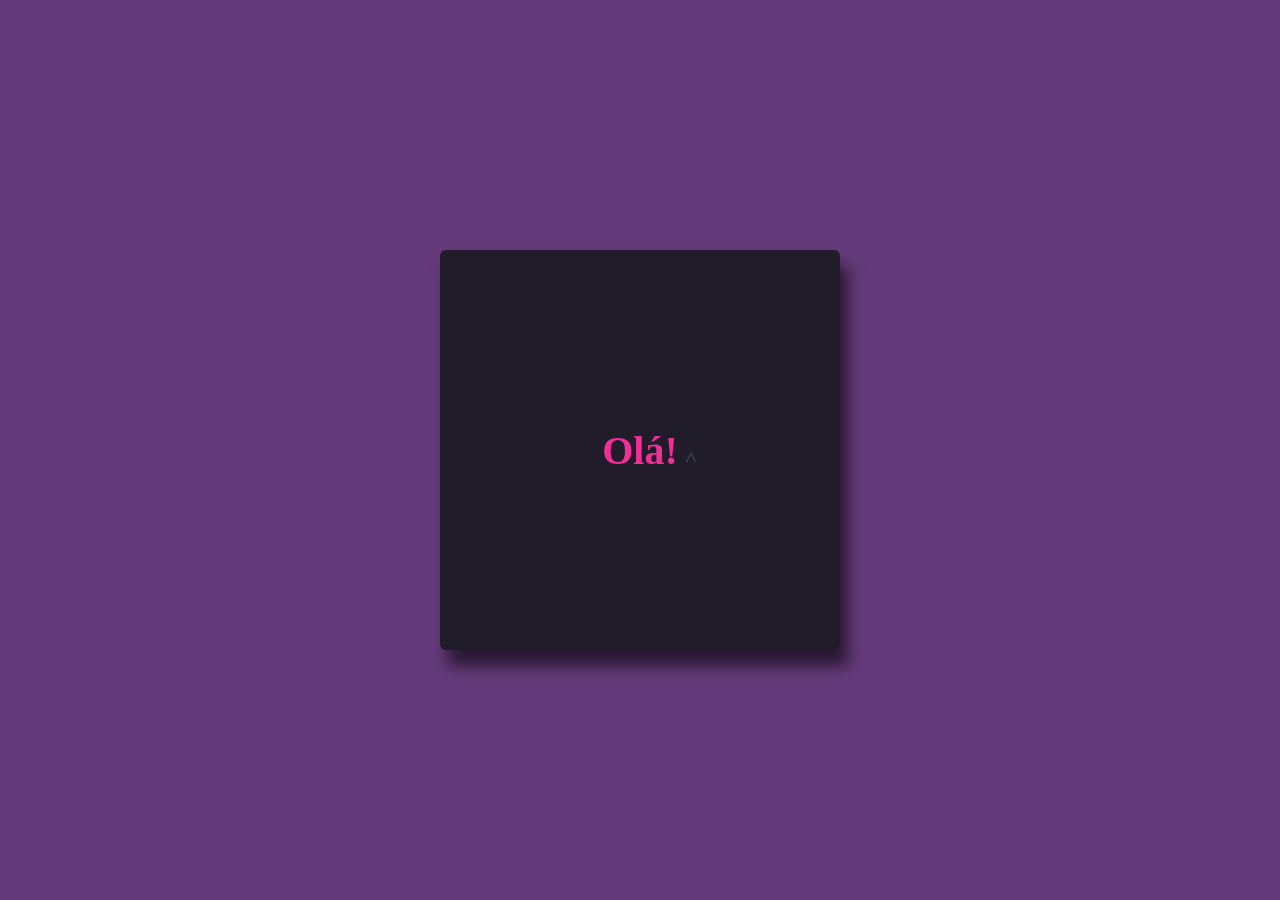
<file: portfolio/Cartao/index.html>
<!DOCTYPE html>
<html lang="pt-BR">
  <head>
    <meta charset="UTF-8" />
    <meta http-equiv="X-UA-Compatible" content="IE=edge" />
    <meta name="viewport" content="width=device-width, initial-scale=1.0" />
    <title>Cartão de visita</title>

    <style>
      body {
        background-color: #643a7a;
      }

      .frame {
        position: absolute;
        background-color: #201c29;
        top: 50%;
        left: 50%;
        width: 400px;
        height: 400px;
        margin-top: -200px;
        margin-left: -200px;
        box-shadow: 8px 16px 16px rgba(0, 0, 0, 0.6);
        border-radius: 6px;
      }

      .frame,
      .card {
        display: flex;
        align-items: center;
        justify-content: center;
      }

      .flip-me {
        position: absolute;
        top: 20%;
        left: 77%;
        font-size: 20px;
        transform: rotate(-90deg);
      }

      .front h1 {
        font-size: 2.5rem;
        margin: 1rem 3rem;
        color: #ef2f96;
      }

      p {
        position: absolute;
        top: 60%;
        left: 10%;
        color: rgba(255, 255, 255, 0.2);
      }

      .card:hover .flip {
        transform: rotateX(180deg) translate3d(0, 0, 0);
      }

      .flip {
        transform-style: preserve-3d;
        transition: all 0.7s ease-in-out;
        perspective: 1000px;
      }

      .front,
      .back {
        -webkit-backface-visibility: hidden;
        width: 100%;
        height: 100%;
        background-color: #201c29;
      }

      .card .back {
        transform: rotateX(-180deg);
        position: absolute;
        top: 10;
        left: 10;
      }

      .back {
        letter-spacing: 2px;
        text-align: center;
      }

      .back h2 {
        font-size: 2rem;
        color: #ef2f96;
      }
      .back h3 {
        font-size: 1.8rem;
        color: rgba(255, 255, 255, 0.7);
      }

      .network > a > img {
        width: 32px;
      }
      .network > a > img:hover {
        cursor: pointer;
        width: 42px;
      }
    </style>
  </head>
  <body>
    <div class="frame">
      <div class="card">
        <div class="flip">
          <div class="front">
            <h1>Olá!</h1>
            <p class="flip-me">></p>
          </div>

          <div class="back">
            <h2>Elis</h2>
            <h3>Web Developer</h3>

            <div class="network">
              <a href="https://github.com/Patrines" target="_blank">
                <img src="images/github.svg" alt="Logo Github" />
              </a>
              <a
                href="https://www.linkedin.com/in/elis-nunes-937b16194/"
                target="_blank"
              >
                <img src="images/linkedin.svg" alt="Logo Linkedin" />
              </a>
              <a href="https://www.instagram.com" target="_blank">
                <img src="images/instagram.svg" alt="Logo Instagram" />
              </a>
            </div>
          </div>
        </div>
      </div>
    </div>
  </body>
</html>
</file>
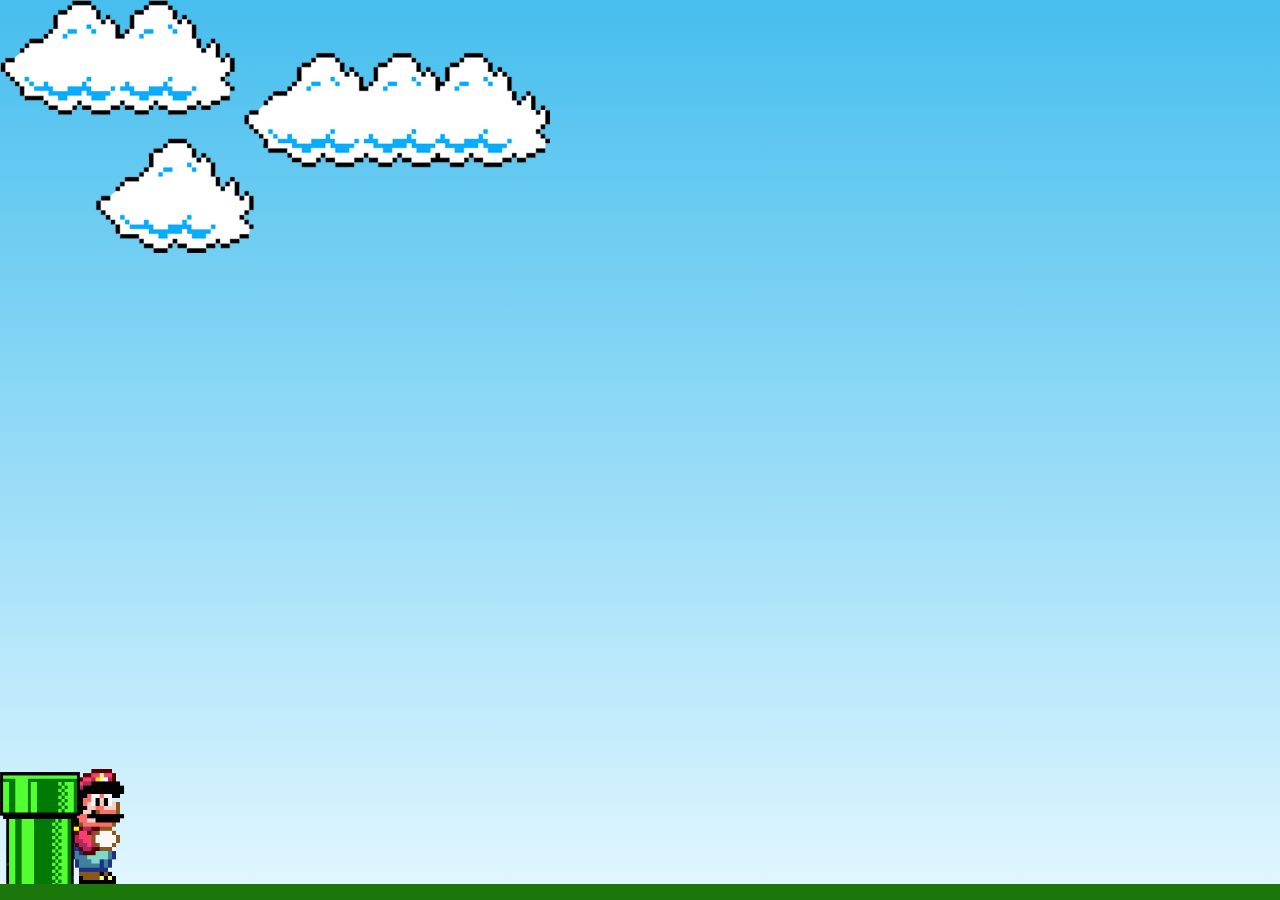
<file: portfolio/Mario/index.html>
<!DOCTYPE html>
<html lang="en">
<head>
    <meta charset="UTF-8">
    <meta name="viewport" content="width=device-width, initial-scale=1.0">
    <title>Mario Jump</title>
    <link rel="stylesheet" href="style.css" />
</head>
<body>
    <div class="gameBoard">
 <img src="images/clouds.png" alt="Nuvens" class="clouds" />
 <img src="images/mario.gif" alt="Personagem Mario" class="mario" />
 <img src="images/pipe.png" alt="Cano" class="pipe" />
    </div>
</body>
<script src="script.js"></script>
</html>
</file>
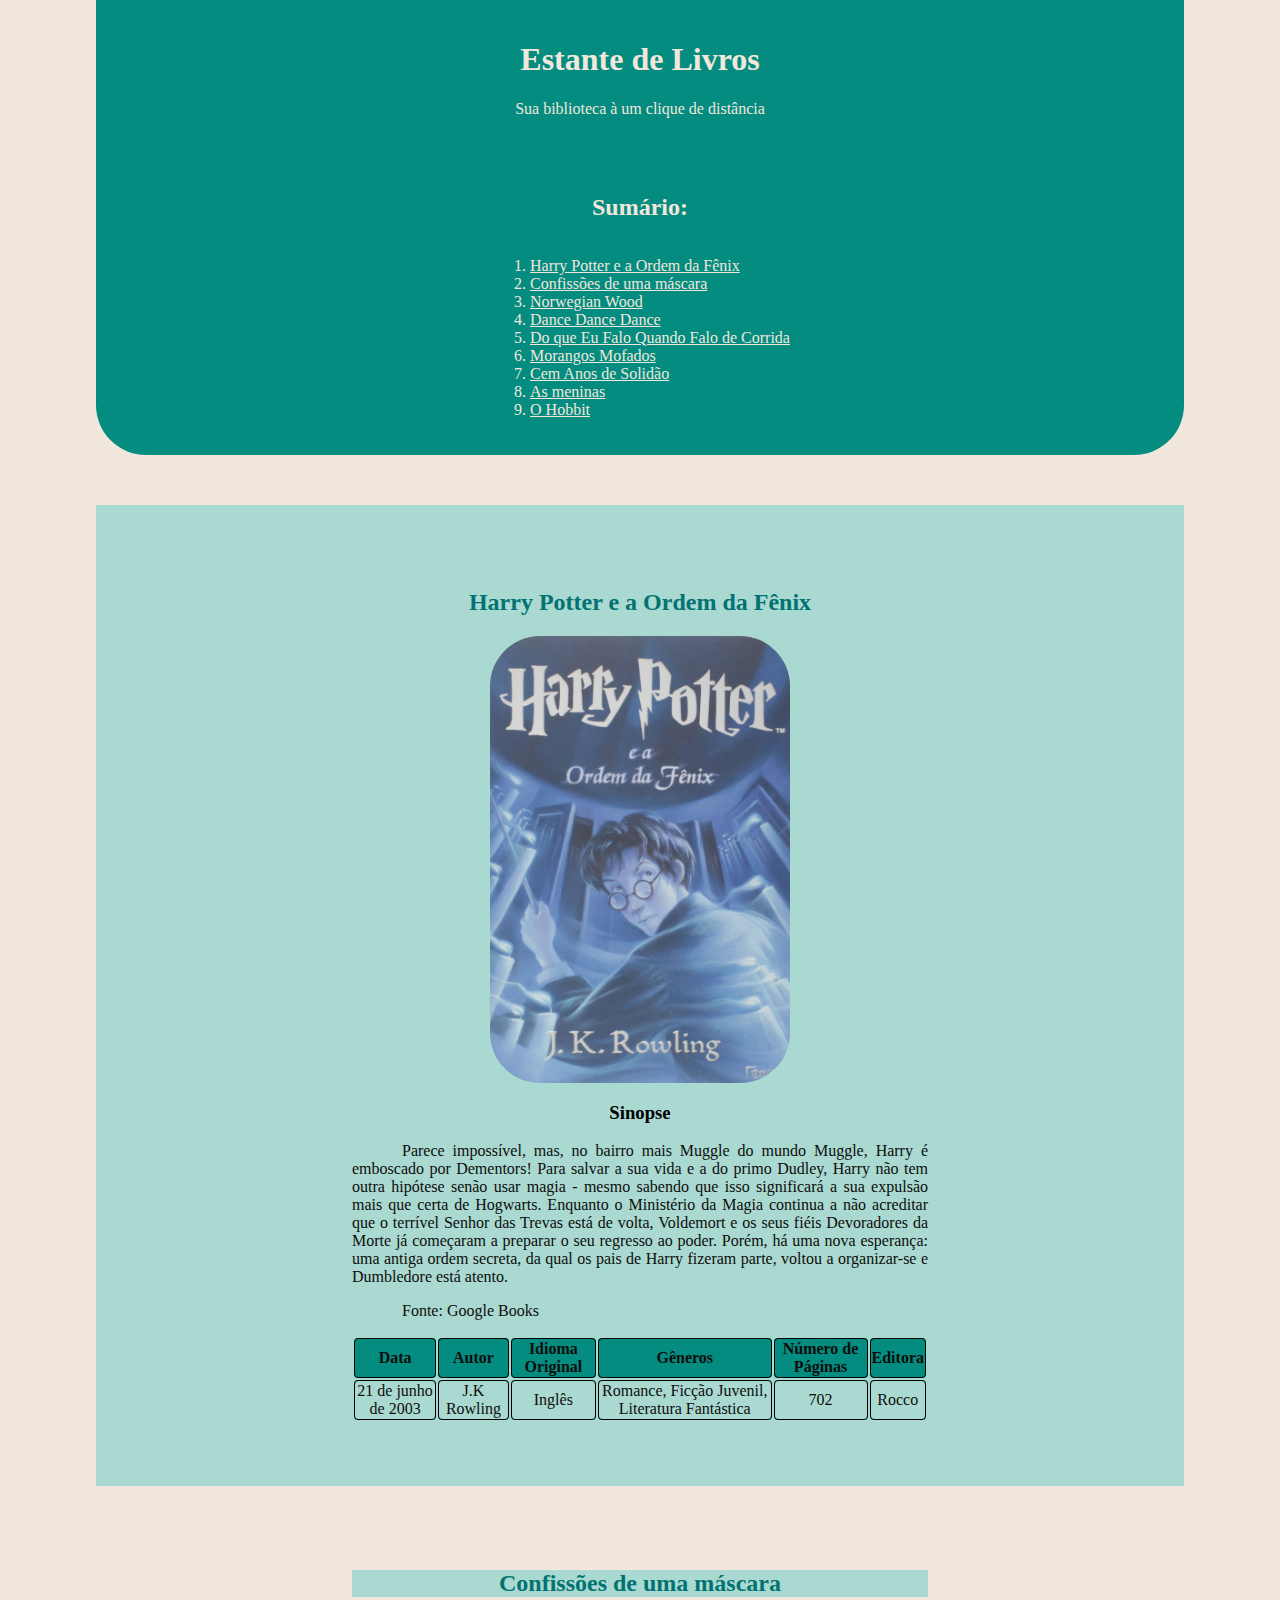
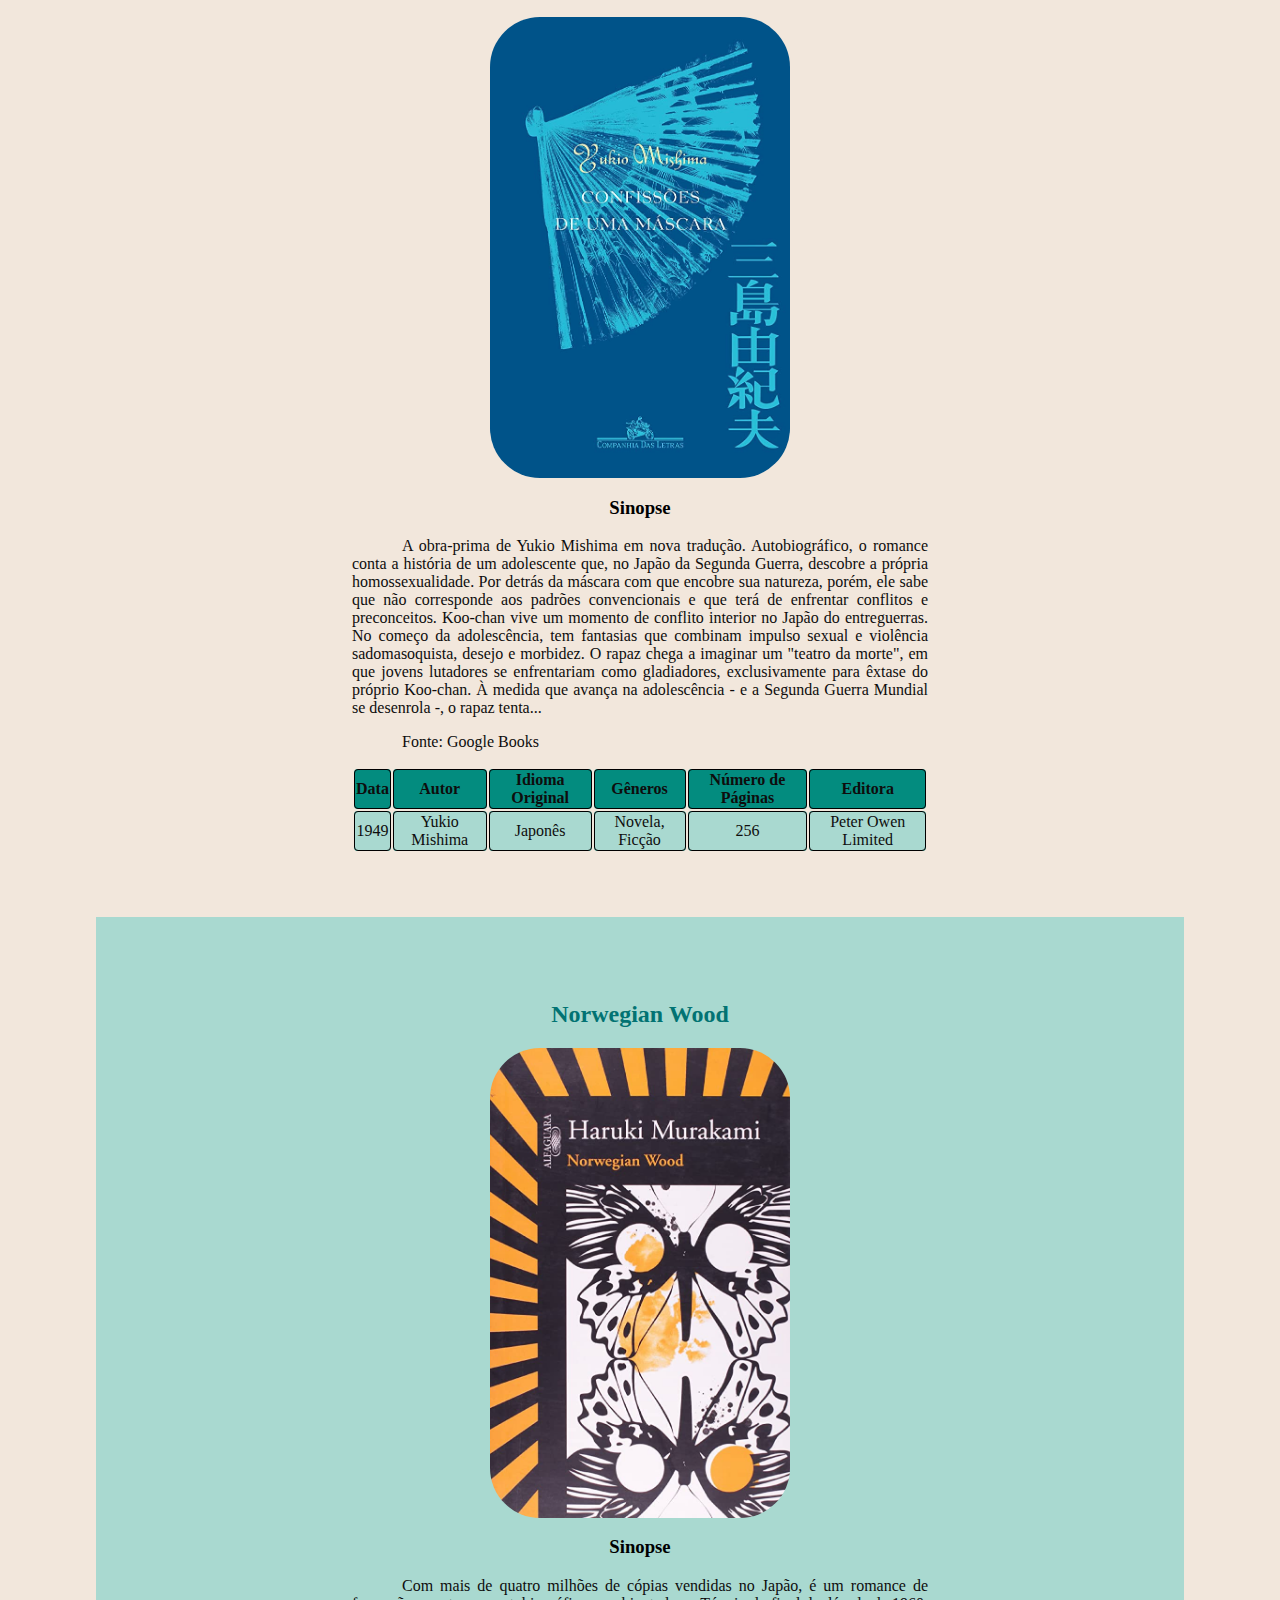
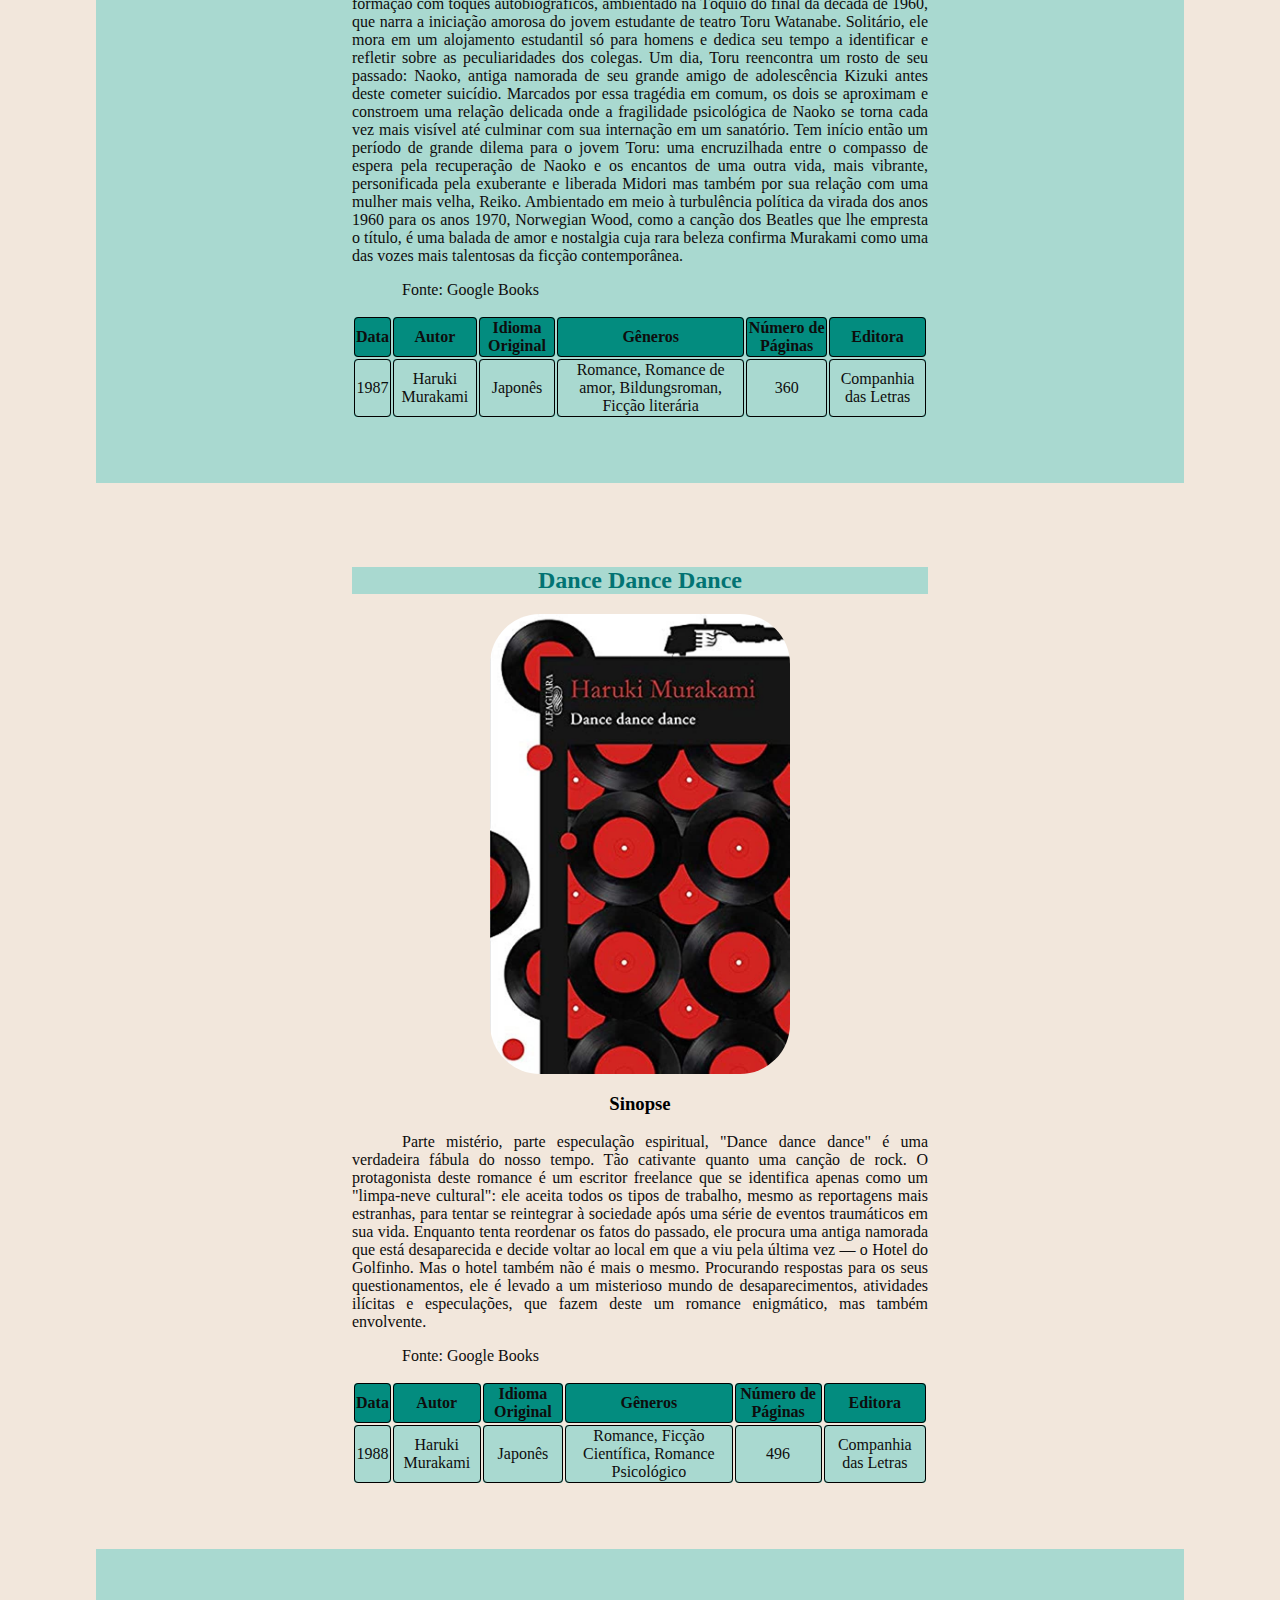
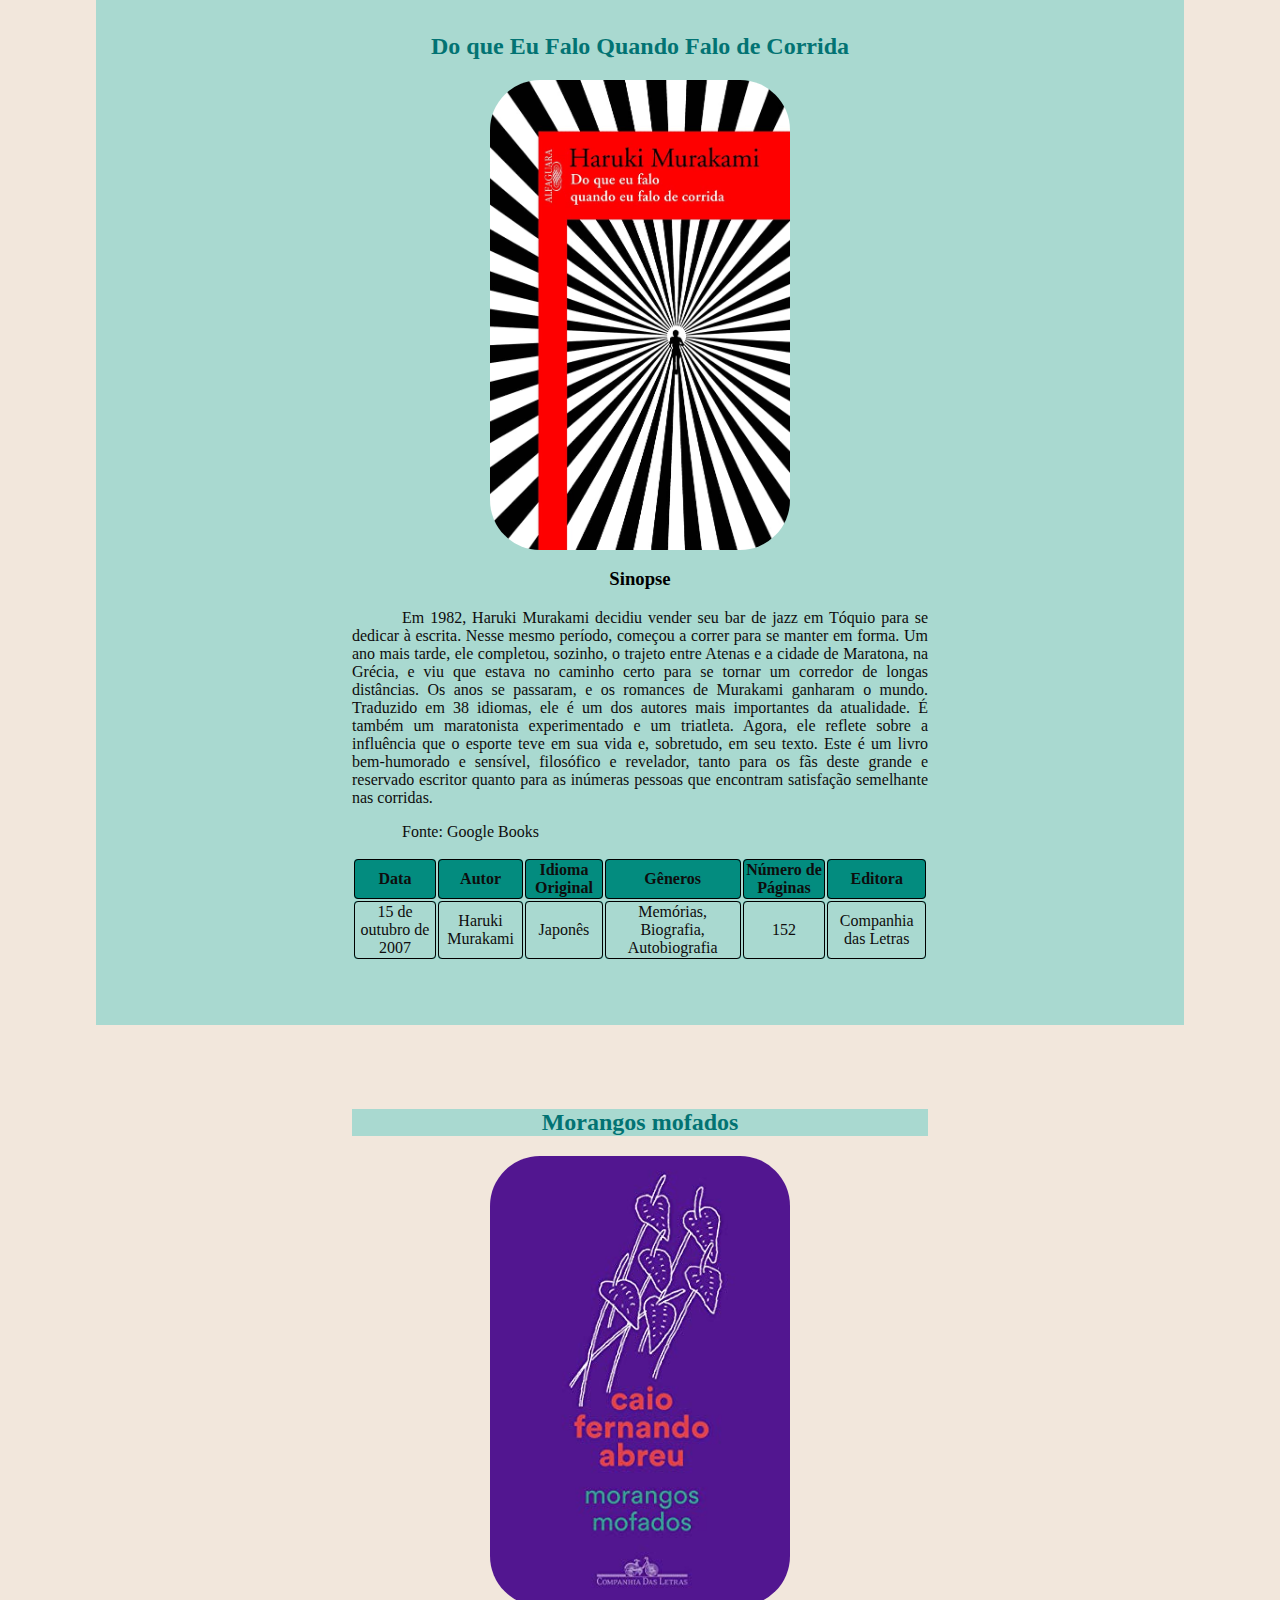
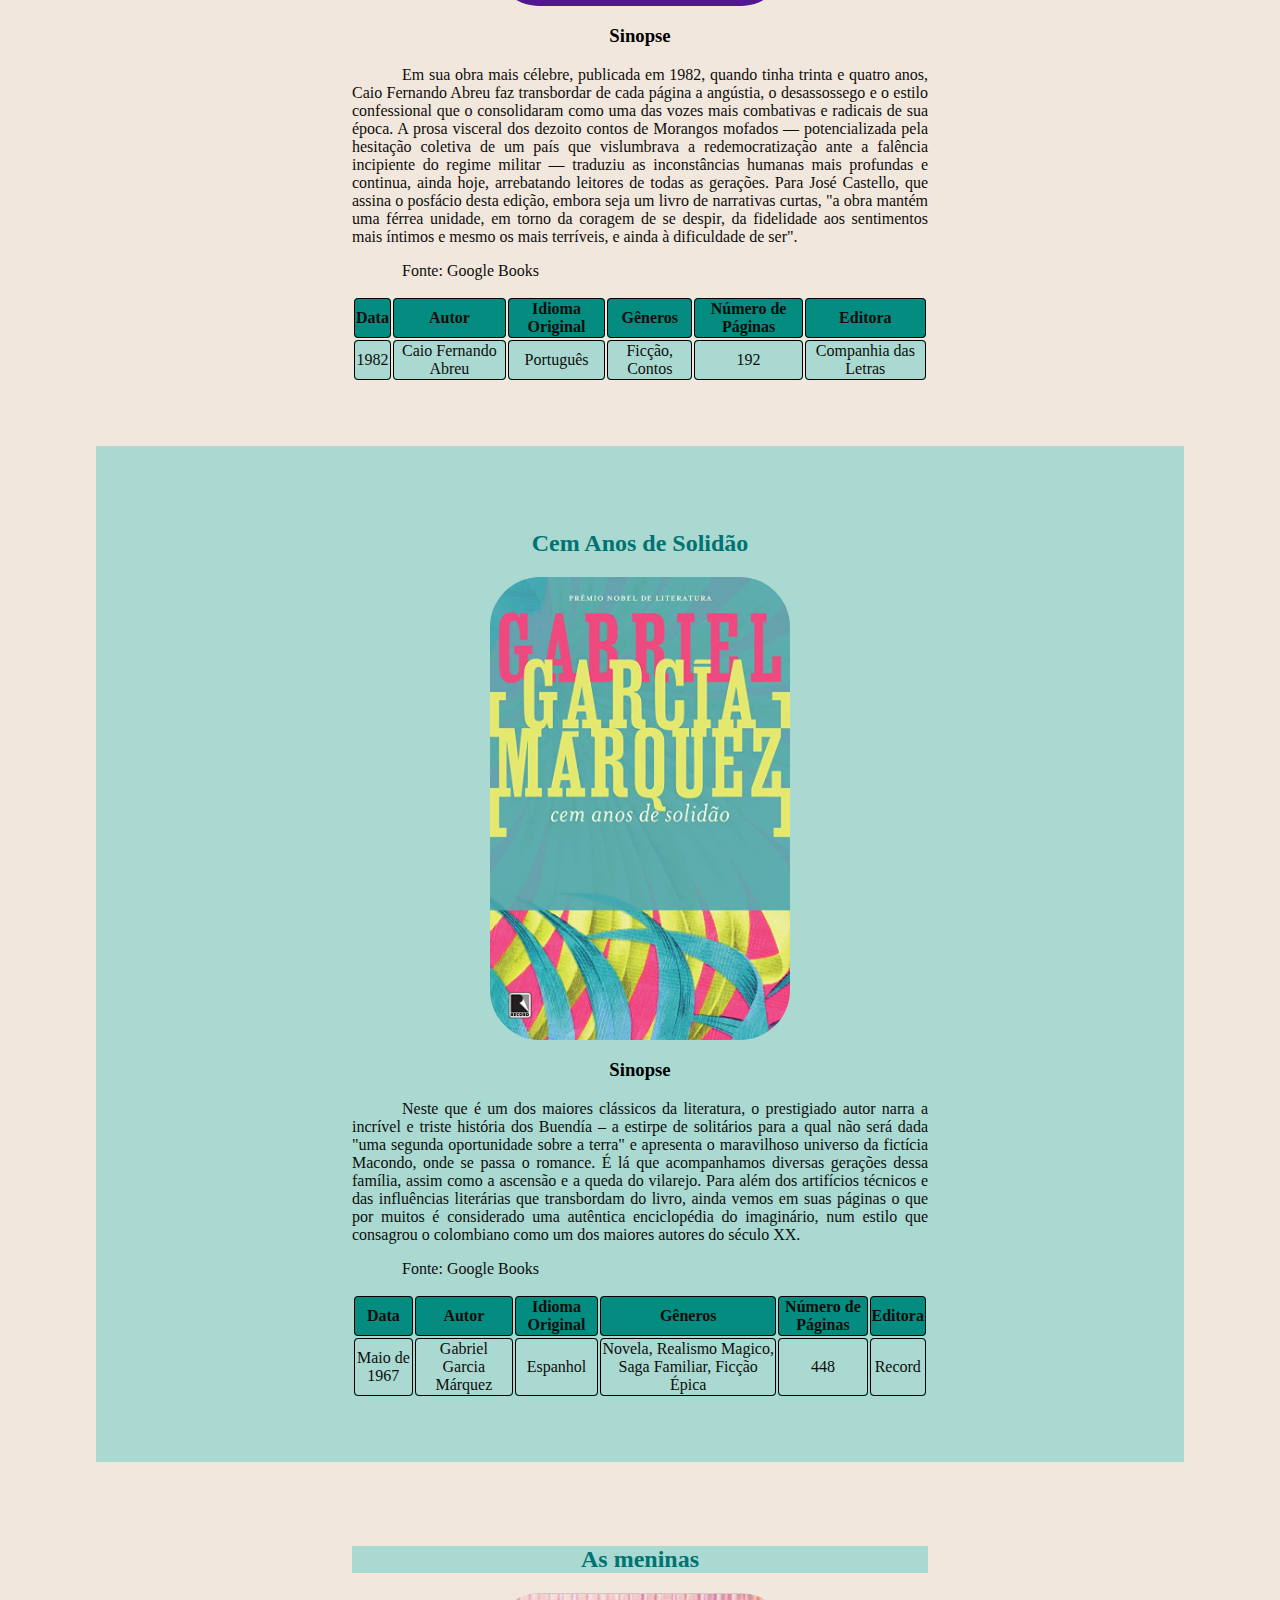
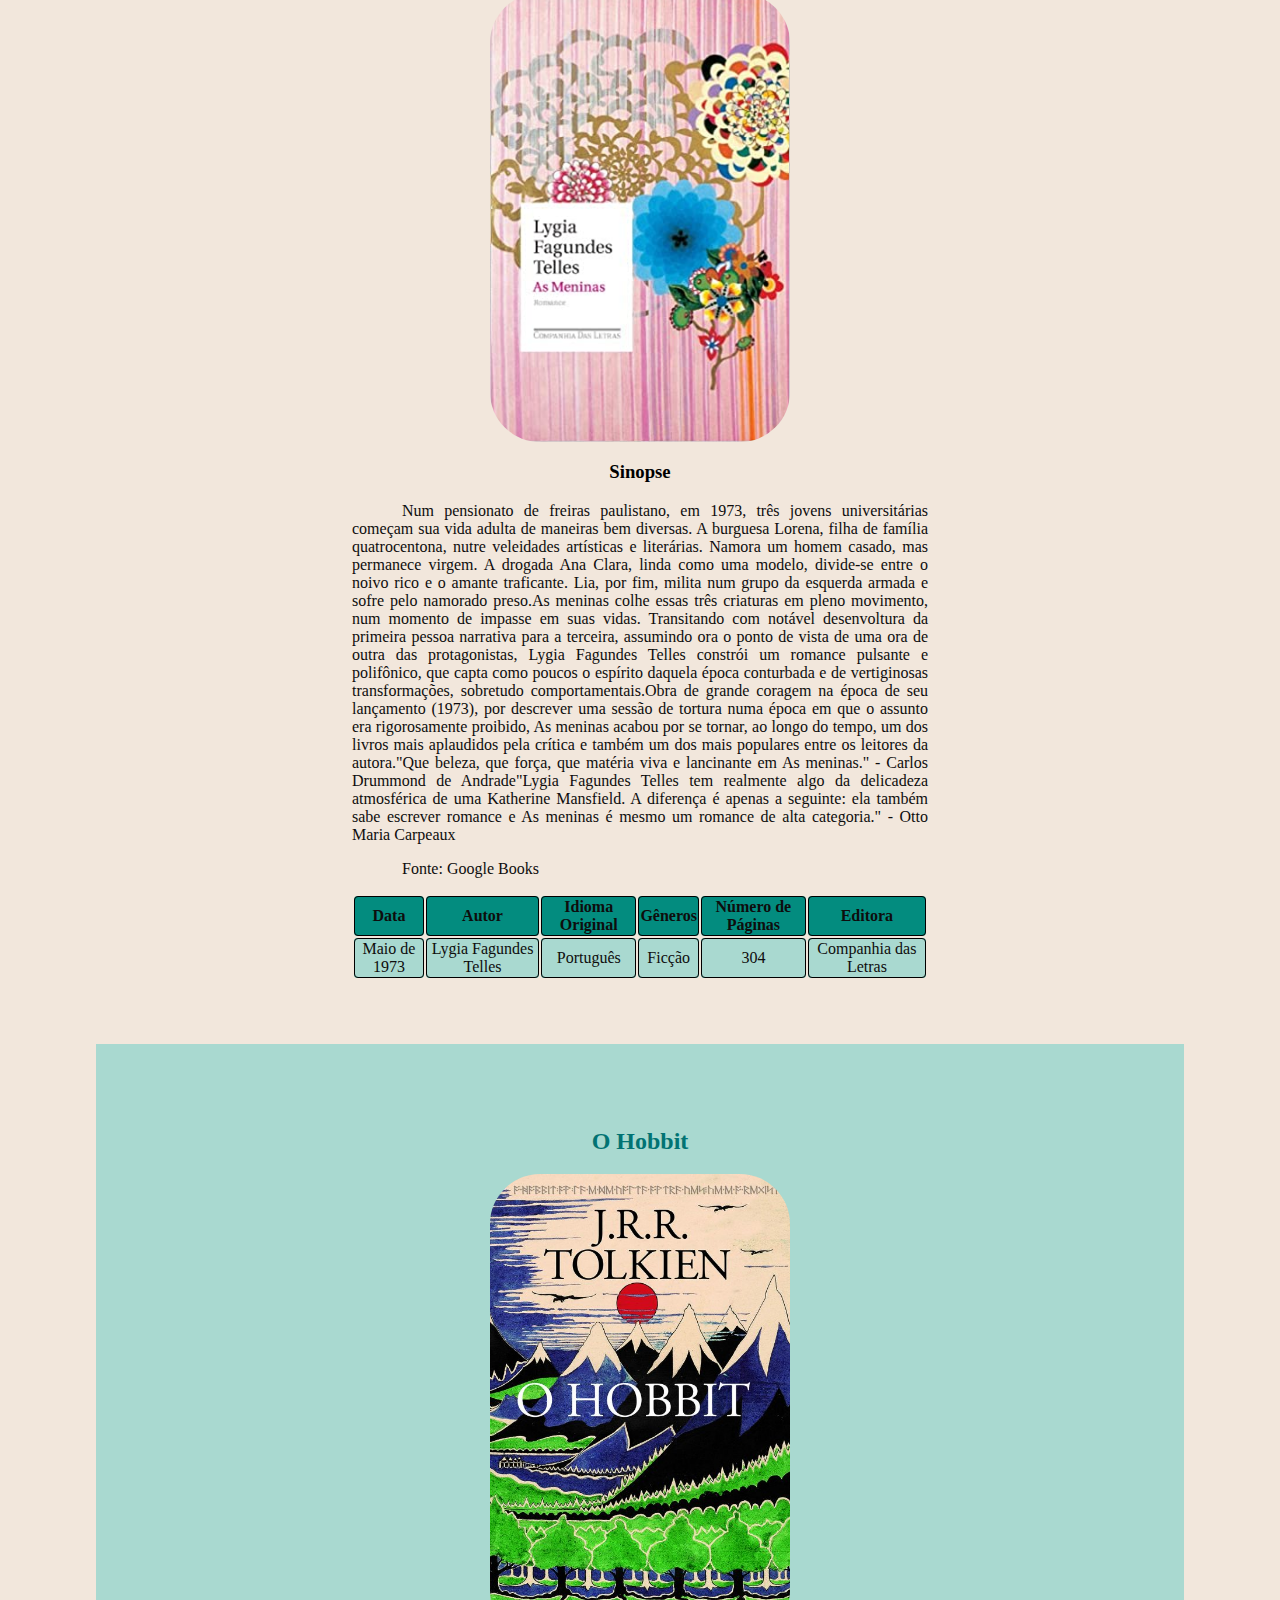
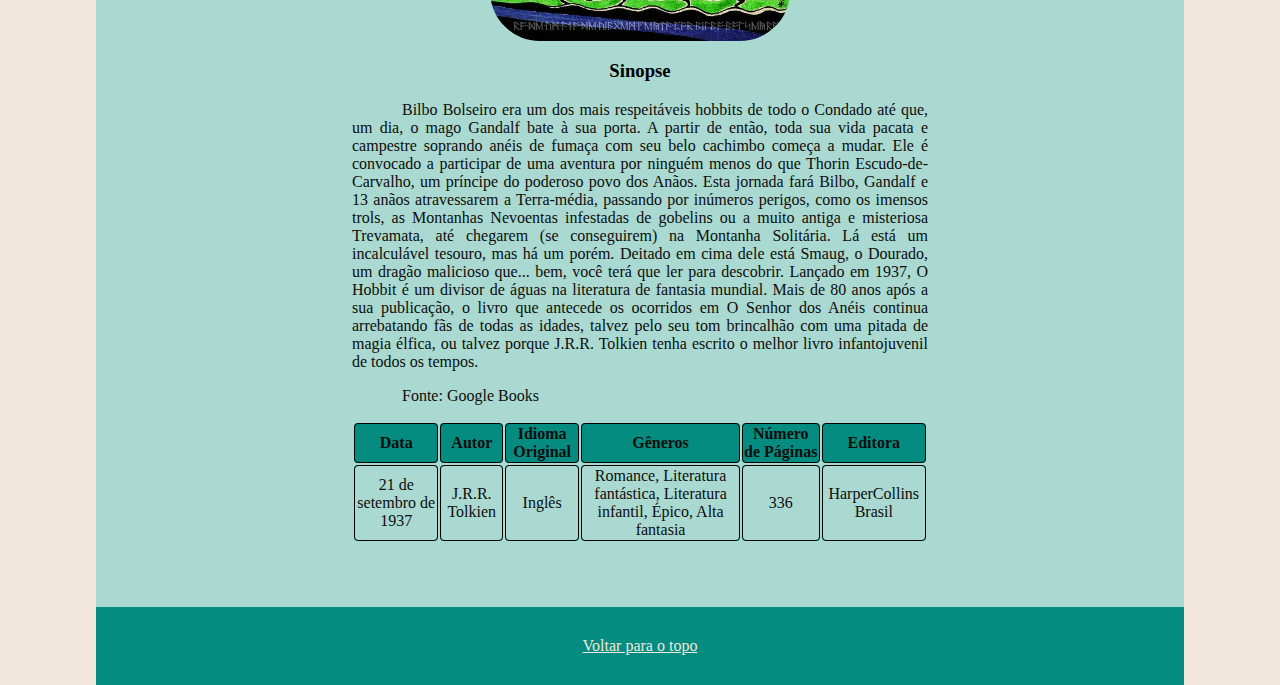
<file: portfolio/Estante/estante.html>
<!DOCTYPE html>
<html lang="en">
<head>
    <meta charset="UTF-8">
    <meta http-equiv="X-UA-Compatible" content="IE=edge">
    <meta name="viewport" content="width=device-width, initial-scale=1.0">
    <link rel="stylesheet" type="text/css" href="style.css"/>
    <title>Estante de Livros</title>
</head>
<body>
    <div id="header">
        <h1>Estante de Livros</h1>
        <p id="yourLibrary">Sua biblioteca à um clique de distância</p>
    </div>
    <div id="summary">
        <h2>Sumário:</h2>
        <ol>
<li><a href="#sectionHP">Harry Potter e a Ordem da Fênix</a></li>
<li><a href="#sectionCon">Confissões de uma máscara</a></li>
<li><a href="#sectionNor">Norwegian Wood</a></li>
<li><a href="#sectionDan">Dance Dance Dance</a></li>
<li><a href="#sectionDoq">Do que Eu Falo Quando Falo de Corrida</a></li>
<li><a href="#sectionMor">Morangos Mofados</a></li>
<li><a href="#sectionCem">Cem Anos de Solidão</a></li>
<li><a href="#sectionAsm">As meninas</a></li>
<li><a href="#sectionOho">O Hobbit</a></li>
        </ol>
    </div>
    <section id="sectionHP">
        <h2 class="bookTitle">Harry Potter e a Ordem da Fênix</h2>
        <img src="img/HarryPotterFenix.jpg" alt="Capa do livro Harry Potter e a Ordem da Fênix">
        <h3>Sinopse</h3>
        <p>Parece impossível, mas, no bairro mais Muggle do mundo Muggle, Harry é emboscado por Dementors! Para salvar a sua vida e a do primo Dudley, Harry não tem outra hipótese senão usar magia - mesmo sabendo que isso significará a sua expulsão mais que certa de Hogwarts. Enquanto o Ministério da Magia continua a não acreditar que o terrível Senhor das Trevas está de volta, Voldemort e os seus fiéis Devoradores da Morte já começaram a preparar o seu regresso ao poder. Porém, há uma nova esperança: uma antiga ordem secreta, da qual os pais de Harry fizeram parte, voltou a organizar-se e Dumbledore está atento.</p>
        <p>Fonte: Google Books</p>
        <table>
            <thead>
                <th>Data</th>
                <th>Autor</th>
                <th>Idioma Original</th>
                <th>Gêneros</th>
                <th>Número de Páginas</th>
                <th>Editora</th>
            </thead>
            <tbody>
                <tr>
                    <td>21 de junho de 2003</td>
                    <td>J.K Rowling</td>
                    <td>Inglês</td>
                    <td>Romance, Ficção Juvenil, Literatura Fantástica</td>
                    <td>702</td>
                    <td>Rocco</td>
                </tr>
            </tbody>
        </table>
    </section>
    <section id="sectionCon">
        <h2 class="bookTitle">Confissões de uma máscara</h2>
        <img src="img/Confissoes.jpg" alt="Capa do livro Confissões de uma máscara">
        <h3>Sinopse</h3>
        <p>A obra-prima de Yukio Mishima em nova tradução. Autobiográfico, o romance conta a história de um adolescente que, no Japão da Segunda Guerra, descobre a própria homossexualidade. Por detrás da máscara com que encobre sua natureza, porém, ele sabe que não corresponde aos padrões convencionais e que terá de enfrentar conflitos e preconceitos.

            Koo-chan vive um momento de conflito interior no Japão do entreguerras. No começo da adolescência, tem fantasias que combinam impulso sexual e violência sadomasoquista, desejo e morbidez. O rapaz chega a imaginar um "teatro da morte", em que jovens lutadores se enfrentariam como gladiadores, exclusivamente para êxtase do próprio Koo-chan.
            À medida que avança na adolescência - e a Segunda Guerra Mundial se desenrola -, o rapaz tenta...</p>
        <p>Fonte: Google Books</p>
        <table>
            <thead>
                <th>Data</th>
                <th>Autor</th>
                <th>Idioma Original</th>
                <th>Gêneros</th>
                <th>Número de Páginas</th>
                <th>Editora</th>
            </thead>
            <tbody>
                <tr>
                    <td>1949</td>
                    <td>Yukio Mishima</td>
                    <td>Japonês</td>
                    <td>Novela, Ficção</td>
                    <td>256</td>
                    <td>Peter Owen Limited</td>
                </tr>
            </tbody>
        </table>
    </section>
    <section id="sectionNor">
        <h2 class="bookTitle">Norwegian Wood</h2>
        <img src="img/norwegian.jpg" alt="Capa do livro Norwegian Wood">
        <h3>Sinopse</h3>
        <p>Com mais de quatro milhões de cópias vendidas no Japão, é um romance de formação com toques autobiográficos, ambientado na Tóquio do final da década de 1960, que narra a iniciação amorosa do jovem estudante de teatro Toru Watanabe. Solitário, ele mora em um alojamento estudantil só para homens e dedica seu tempo a identificar e refletir sobre as peculiaridades dos colegas. Um dia, Toru reencontra um rosto de seu passado: Naoko, antiga namorada de seu grande amigo de adolescência Kizuki antes deste cometer suicídio. Marcados por essa tragédia em comum, os dois se aproximam e constroem uma relação delicada onde a fragilidade psicológica de Naoko se torna cada vez mais visível até culminar com sua internação em um sanatório.
            Tem início então um período de grande dilema para o jovem Toru: uma encruzilhada entre o compasso de espera pela recuperação de Naoko e os encantos de uma outra vida, mais vibrante, personificada pela exuberante e liberada Midori mas também por sua relação com uma mulher mais velha, Reiko. Ambientado em meio à turbulência política da virada dos anos 1960 para os anos 1970, Norwegian Wood, como a canção dos Beatles que lhe empresta o título, é uma balada de amor e nostalgia cuja rara beleza confirma Murakami como uma das vozes mais talentosas da ficção contemporânea.</p>
        <p>Fonte: Google Books</p>
        <table>
            <thead>
                <th>Data</th>
                <th>Autor</th>
                <th>Idioma Original</th>
                <th>Gêneros</th>
                <th>Número de Páginas</th>
                <th>Editora</th>
            </thead>
            <tbody>
                <tr>
                    <td>1987</td>
                    <td>Haruki Murakami</td>
                    <td>Japonês</td>
                    <td>Romance, Romance de amor, Bildungsroman, Ficção literária</td>
                    <td>360</td>
                    <td>Companhia das Letras</td>
                </tr>
            </tbody>
        </table>
    </section>
    <section id="sectionDan">
        <h2 class="bookTitle">Dance Dance Dance</h2>
        <img src="img/dance.jpg" alt="Capa do livro Dance Dance Dance">
        <h3>Sinopse</h3>
        <p>Parte mistério, parte especulação espiritual, "Dance dance dance" é uma verdadeira fábula do nosso tempo. Tão cativante quanto uma canção de rock.

            O protagonista deste romance é um escritor freelance que se identifica apenas como um "limpa-neve cultural": ele aceita todos os tipos de trabalho, mesmo as reportagens mais estranhas, para tentar se reintegrar à sociedade após uma série de eventos traumáticos em sua vida. Enquanto tenta reordenar os fatos do passado, ele procura uma antiga namorada que está desaparecida e decide voltar ao local em que a viu pela última vez — o Hotel do Golfinho. Mas o hotel também não é mais o mesmo.
            Procurando respostas para os seus questionamentos, ele é levado a um misterioso mundo de desaparecimentos, atividades ilícitas e especulações, que fazem deste um romance enigmático, mas também envolvente.</p>
        <p>Fonte: Google Books</p>
        <table>
            <thead>
                <th>Data</th>
                <th>Autor</th>
                <th>Idioma Original</th>
                <th>Gêneros</th>
                <th>Número de Páginas</th>
                <th>Editora</th>
            </thead>
            <tbody>
                <tr>
                    <td>1988</td>
                    <td>Haruki Murakami</td>
                    <td>Japonês</td>
                    <td>Romance, Ficção Científica, Romance Psicológico</td>
                    <td>496</td>
                    <td>Companhia das Letras</td>
                </tr>
            </tbody>
        </table>
    </section>
    <section id="sectionDoq">
        <h2 class="bookTitle">Do que Eu Falo Quando Falo de Corrida</h2>
        <img src="img/doq.jpg" alt="Capa do livro Do que Eu Falo Quando Falo de Corrida">
        <h3>Sinopse</h3>
        <p>Em 1982, Haruki Murakami decidiu vender seu bar de jazz em Tóquio para se dedicar à escrita. Nesse mesmo período, começou a correr para se manter em forma. Um ano mais tarde, ele completou, sozinho, o trajeto entre Atenas e a cidade de Maratona, na Grécia, e viu que estava no caminho certo para se tornar um corredor de longas distâncias. Os anos se passaram, e os romances de Murakami ganharam o mundo.
            Traduzido em 38 idiomas, ele é um dos autores mais importantes da atualidade. É também um maratonista experimentado e um triatleta. Agora, ele reflete sobre a influência que o esporte teve em sua vida e, sobretudo, em seu texto. Este é um livro bem-humorado e sensível, filosófico e revelador, tanto para os fãs deste grande e reservado escritor quanto para as inúmeras pessoas que encontram satisfação semelhante nas corridas.</p>
        <p>Fonte: Google Books</p>
        <table>
            <thead>
                <th>Data</th>
                <th>Autor</th>
                <th>Idioma Original</th>
                <th>Gêneros</th>
                <th>Número de Páginas</th>
                <th>Editora</th>
            </thead>
            <tbody>
                <tr>
                    <td>15 de outubro de 2007</td>
                    <td>Haruki Murakami</td>
                    <td>Japonês</td>
                    <td>Memórias, Biografia, Autobiografia</td>
                    <td>152</td>
                    <td>Companhia das Letras</td>
                </tr>
            </tbody>
        </table>
    </section>
    <section id="sectionMor">
        <h2 class="bookTitle">Morangos mofados</h2>
        <img src="img/morangos.jpg" alt="Capa do livro Morangos mofados">
        <h3>Sinopse</h3>
        <p>Em sua obra mais célebre, publicada em 1982, quando tinha trinta e quatro anos, Caio Fernando Abreu faz transbordar de cada página a angústia, o desassossego e o estilo confessional que o consolidaram como uma das vozes mais combativas e radicais de sua época. A prosa visceral dos dezoito contos de Morangos mofados — potencializada pela hesitação coletiva de um país que vislumbrava a redemocratização ante a falência incipiente do regime militar — traduziu as inconstâncias humanas mais profundas e continua, ainda hoje, arrebatando leitores de todas as gerações. Para José Castello, que assina o posfácio desta edição, embora seja um livro de narrativas curtas, "a obra mantém uma férrea unidade, em torno da coragem de se despir, da fidelidade aos sentimentos mais íntimos e mesmo os mais terríveis, e ainda à dificuldade de ser".</p>
        <p>Fonte: Google Books</p>
        <table>
            <thead>
                <th>Data</th>
                <th>Autor</th>
                <th>Idioma Original</th>
                <th>Gêneros</th>
                <th>Número de Páginas</th>
                <th>Editora</th>
            </thead>
            <tbody>
                <tr>
                    <td>1982</td>
                    <td>Caio Fernando Abreu</td>
                    <td>Português</td>
                    <td>Ficção, Contos</td>
                    <td>192</td>
                    <td>Companhia das Letras</td>
                </tr>
            </tbody>
        </table>
    </section>
    <section id="sectionCem">
        <h2 class="bookTitle">Cem Anos de Solidão</h2>
        <img src="img/cemAnos.jpg" alt="Capa do livro Cem Anos de Solidão">
        <h3>Sinopse</h3>
        <p>Neste que é um dos maiores clássicos da literatura, o prestigiado autor narra a incrível e triste história dos Buendía – a estirpe de solitários para a qual não será dada "uma segunda oportunidade sobre a terra" e apresenta o maravilhoso universo da fictícia Macondo, onde se passa o romance. É lá que acompanhamos diversas gerações dessa família, assim como a ascensão e a queda do vilarejo. Para além dos artifícios técnicos e das influências literárias que transbordam do livro, ainda vemos em suas páginas o que por muitos é considerado uma autêntica enciclopédia do imaginário, num estilo que consagrou o colombiano como um dos maiores autores do século XX.</p>
        <p>Fonte: Google Books</p>
        <table>
            <thead>
                <th>Data</th>
                <th>Autor</th>
                <th>Idioma Original</th>
                <th>Gêneros</th>
                <th>Número de Páginas</th>
                <th>Editora</th>
            </thead>
            <tbody>
                <tr>
                    <td>Maio de 1967</td>
                    <td>Gabriel Garcia Márquez</td>
                    <td>Espanhol</td>
                    <td>Novela, Realismo Magico, Saga Familiar, Ficção Épica</td>
                    <td>448</td>
                    <td>Record</td>
                </tr>
            </tbody>
        </table>
    </section>
    <section id="sectionAsm">
        <h2 class="bookTitle">As meninas</h2>
        <img src="img/asm.jpg" alt="Capa do livro As meninas">
        <h3>Sinopse</h3>
        <p>Num pensionato de freiras paulistano, em 1973, três jovens universitárias começam sua vida adulta de maneiras bem diversas. A burguesa Lorena, filha de família quatrocentona, nutre veleidades artísticas e literárias. Namora um homem casado, mas permanece virgem. A drogada Ana Clara, linda como uma modelo, divide-se entre o noivo rico e o amante traficante. Lia, por fim, milita num grupo da esquerda armada e sofre pelo namorado preso.As meninas colhe essas três criaturas em pleno movimento, num momento de impasse em suas vidas. Transitando com notável desenvoltura da primeira pessoa narrativa para a terceira, assumindo ora o ponto de vista de uma ora de outra das protagonistas, Lygia Fagundes Telles constrói um romance pulsante e polifônico, que capta como poucos o espírito daquela época conturbada e de vertiginosas transformações, sobretudo comportamentais.Obra de grande coragem na época de seu lançamento (1973), por descrever uma sessão de tortura numa época em que o assunto era rigorosamente proibido, As meninas acabou por se tornar, ao longo do tempo, um dos livros mais aplaudidos pela crítica e também um dos mais populares entre os leitores da autora."Que beleza, que força, que matéria viva e lancinante em As meninas." - Carlos Drummond de Andrade"Lygia Fagundes Telles tem realmente algo da delicadeza atmosférica de uma Katherine Mansfield. A diferença é apenas a seguinte: ela também sabe escrever romance e As meninas é mesmo um romance de alta categoria." - Otto Maria Carpeaux</p>
        <p>Fonte: Google Books</p>
        <table>
            <thead>
                <th>Data</th>
                <th>Autor</th>
                <th>Idioma Original</th>
                <th>Gêneros</th>
                <th>Número de Páginas</th>
                <th>Editora</th>
            </thead>
            <tbody>
                <tr>
                    <td>Maio de 1973</td>
                    <td>Lygia Fagundes Telles</td>
                    <td>Português</td>
                    <td>Ficção</td>
                    <td>304</td>
                    <td>Companhia das Letras</td>
                </tr>
            </tbody>
        </table>
    </section>
    <section id="sectionOho">
        <h2 class="bookTitle">O Hobbit</h2>
        <img src="img/oho.jpg" alt="Capa do livro O Hobbit">
        <h3>Sinopse</h3>
        <p>Bilbo Bolseiro era um dos mais respeitáveis hobbits de todo o Condado até que, um dia, o mago Gandalf bate à sua porta. A partir de então, toda sua vida pacata e campestre soprando anéis de fumaça com seu belo cachimbo começa a mudar. Ele é convocado a participar de uma aventura por ninguém menos do que Thorin Escudo-de-Carvalho, um príncipe do poderoso povo dos Anãos.

            Esta jornada fará Bilbo, Gandalf e 13 anãos atravessarem a Terra-média, passando por inúmeros perigos, como os imensos trols, as Montanhas Nevoentas infestadas de gobelins ou a muito antiga e misteriosa Trevamata, até chegarem (se conseguirem) na Montanha Solitária. Lá está um incalculável tesouro, mas há um porém. Deitado em cima dele está Smaug, o Dourado, um dragão malicioso que... bem, você terá que ler para descobrir.
            
            Lançado em 1937, O Hobbit é um divisor de águas na literatura de fantasia mundial. Mais de 80 anos após a sua publicação, o livro que antecede os ocorridos em O Senhor dos Anéis continua arrebatando fãs de todas as idades, talvez pelo seu tom brincalhão com uma pitada de magia élfica, ou talvez porque J.R.R. Tolkien tenha escrito o melhor livro infantojuvenil de todos os tempos.</p>
        <p>Fonte: Google Books</p>
        <table>
            <thead>
                <th>Data</th>
                <th>Autor</th>
                <th>Idioma Original</th>
                <th>Gêneros</th>
                <th>Número de Páginas</th>
                <th>Editora</th>
            </thead>
            <tbody>
                <tr>
                    <td>21 de setembro de 1937</td>
                    <td>J.R.R. Tolkien</td>
                    <td>Inglês</td>
                    <td>Romance, Literatura fantástica, Literatura infantil, Épico, Alta fantasia</td>
                    <td>336</td>
                    <td>HarperCollins Brasil</td>
                </tr>
            </tbody>
        </table>
    </section>
    <footer>
        <a href="#header">Voltar para o topo</a>
    </footer>
</body>
</html>
</file>
<file: portfolio/Mario/style.css>
* {
    margin: 0;
    padding: 0;
    box-sizing: border-box;
}

.gameBoard {
    width: 100%;
    height: 100vh;
    border-bottom: 1rem solid rgb(28, 119, 10);
    margin: 0 auto;
    position: relative;
    overflow: hidden;
    background: linear-gradient(#46beee, #e0f6ff);
}

.pipe {
    position: absolute;
    bottom: 0;
    width: 80px;
    height: 112px;
    animation: pipeAnimation 2s infinite linear;
}

@keyframes pipeAnimation {
    from {
        right: -80px;
    }
    to {
        right: 100%;
    }
}

.mario {
    position: absolute;
    bottom: 0;
    width: 150px;
}

.jump {
    animation: jumpAnimation 500ms infinite ease-out;
}

@keyframes jumpAnimation {
    0% {
        bottom: 0;
    }
    40% {
        bottom: 180px;
        }
    50% {
        bottom: 180px;
    }
    60% {
        bottom: 180px;
    }
    100% {
        bottom: 0;
    }
}
.clouds {
    position: absolute;
    width: 550px;
    animation: cloudsAnimation 20s infinite linear;
}

@keyframes cloudsAnimation {
    from {
        right: -550px;
    }
    to {
        right: 100%;
    }
}
</file>
<file: portfolio/Estante/style.css>
html {
    scroll-behavior: smooth;
    /*Suavização*/
}

/* Corpo da Aplicação */
body {
    /* background */
    background-color: #F2e7dc;

    /* texto */
    color: #0e0d0d;
    text-align: justify;

    /* Alinhamento e Tamanho */
    /* 1 ren = 16px, tela grande: font size = 16px, tela média: font size = 15px, tela pequena: font size = 14px*/
    width: 85%;
    margin: auto;
}

/* Seções dos Livros */
section {
    /* Espaçamento dentro da Seção */
    padding: 64px 256px;
    
    /*0 10 20 30;*/
    /*64px 256px 64px 256px;*/
    /*
    padding-left: 256px;
    padding-right: 256px;
    padding-bottom: 64px;
    padding-top: 64px;
    */
}

/* Tabela */
table {
    /* Largura */
    width: 100%;
}
td {
    /* Background */
    background-color: #a9d9d0;
}
td, 
th {
    /* Borda no formato shorthand */
    border: #000 solid 1px;
    border-radius: 4px;
    /* Alinhamento do texto */
    text-align: center;
}
tr {
    /* Background */
    background-color: #038c7f;
}

/* Título, Texto e Parágrafos */
p {
    text-align: justify;
    text-indent: 50px;
}
h1, 
h2, 
h3 {
    text-align: center;
}
h3 {
    color: #000;
}

/* Links */
a:link {
    color: #f2e7dc; /* Link normal */
}
a:visited {
    color: #95bfb8; /* Link visitado */
}
a:hover {
    color: #025454; /* Mouse sobre o link */
}
a:active {
    color: #0d0d0d; /* Link selecionado */
}

/* Imagem */
img {
    width: 300px;
    display: block;
    margin: auto;
    border-radius: 50px;
}

.bookTitle {
    background-color: #a9d9d0;
    color: #027373;
    text-align: center;
}

#sectionHP, 
#sectionNor, 
#sectionDoq,
#sectionCem,
#sectionOho {
    background-color: #a9d9d0;
}
#header{
background-color: #038c7f;
color: #f2e7dc;
padding: 20px;
margin-bottom: 0px;
}
#yourLibrary{
    text-indent: 0px;
    text-align: center;
}
#summary{
background-color: #038c7f;
color: #f2e7dc;
padding: 20px;
margin-bottom: 50px;
border-radius: 0 0 50px 50px;
display: flex; /* Itens lado a lado */
flex-direction: column;
align-items: center;
}

/*pra forçar uma config= !important*/
/* Rodapé */

footer {
    background-color: #038c7f;
    width: 100%;
    text-align: center;
    padding: 30px 0;
}
</file>
